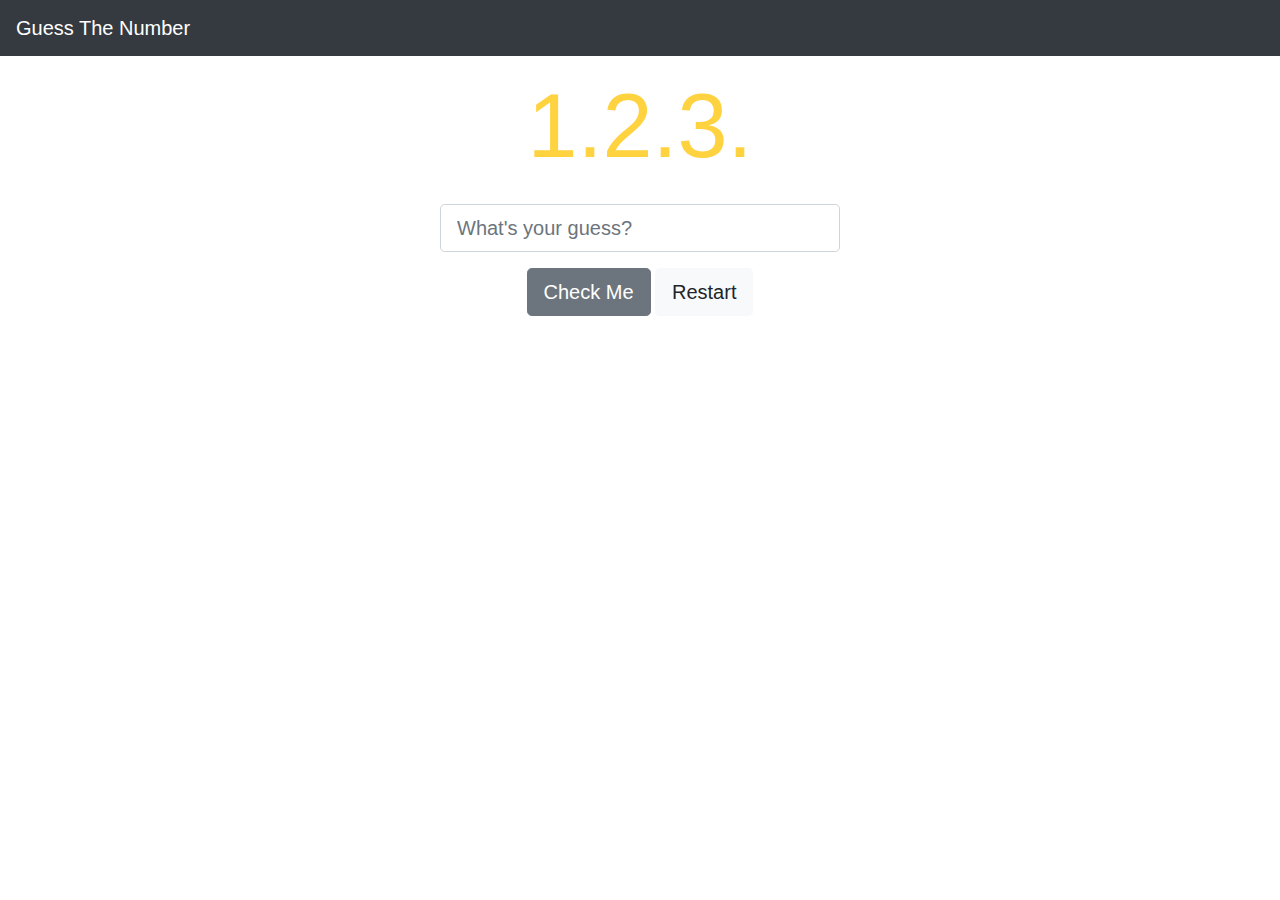
<file: module2 - guss the number/index.html>
<!DOCTYPE html>
<html>
<head>
    <title>Guess The Number</title>
    <link rel="stylesheet" href="https://stackpath.bootstrapcdn.com/bootstrap/4.3.1/css/bootstrap.min.css" integrity="sha384-ggOyR0iXCbMQv3Xipma34MD+dH/1fQ784/j6cY/iJTQUOhcWr7x9JvoRxT2MZw1T" crossorigin="anonymous">
    <link rel="stylesheet" type="text/css" href="style.css">
    <script src="script.js"></script>
</head>
<body class="text-center">
    <nav class="navbar navbar-dark bg-dark">
        <!-- Navbar content -->
        <a class="navbar-brand" href="#">Guess The Number</a>
    </nav>
    <main>
        <h1 class="banner p-3">1.2.3.</h1>
        <div class="form-group ">
            <input id="number-guess" class="form-control form-control-lg" type="number" placeholder="What's your guess?">
        </div>
        <div id="result">
            <!-- This is where the result will be-->
        </div>
        <button type="button" id="number-submit" class="btn btn-lg btn-secondary">Check Me</button>
        <button type="button" id="restart-game" class="btn btn-lg btn-light">Restart</button>
        <div id="history">
            <!-- This is where the guess history will be-->
        </div>
    </main>
</body>
</html>
</file>
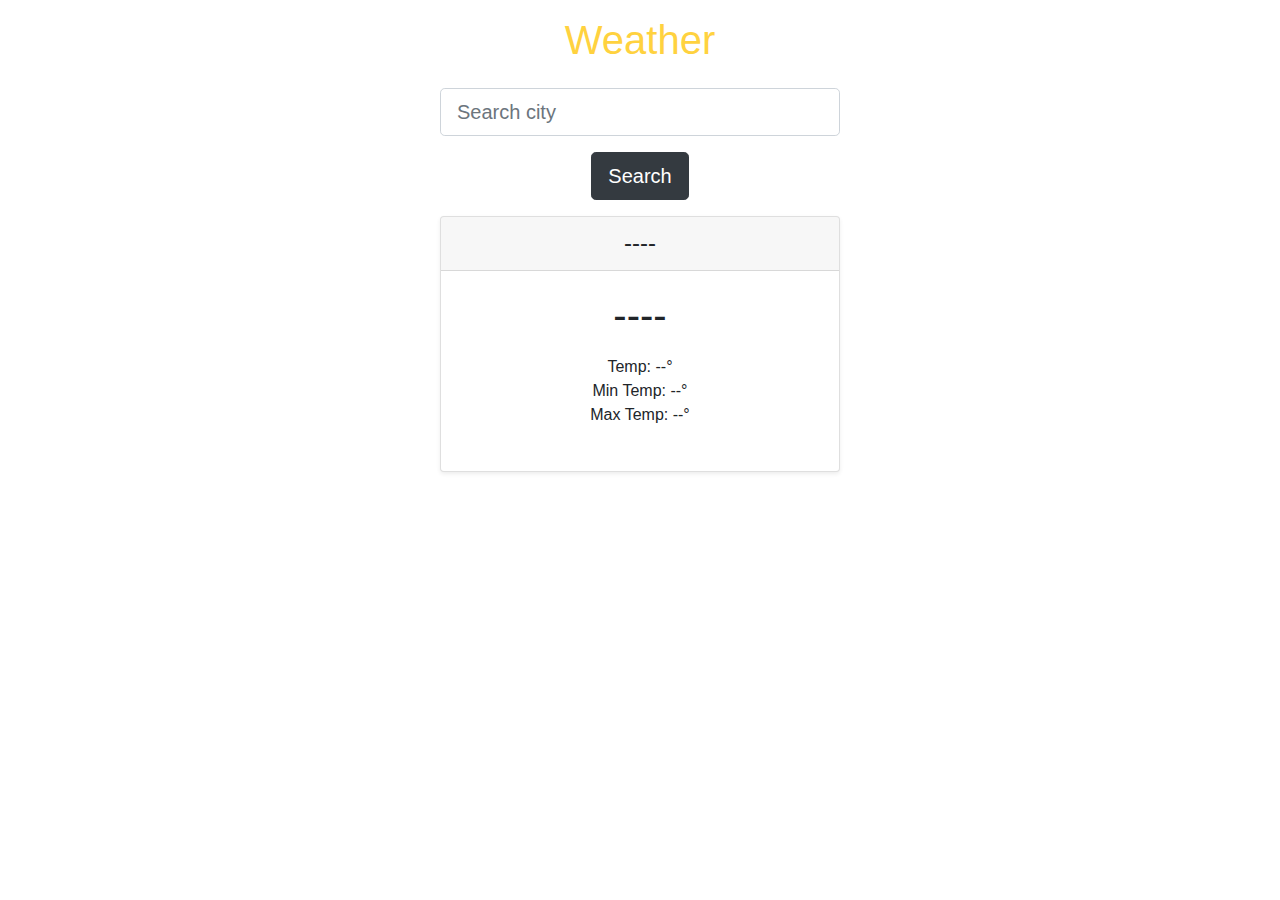
<file: module6 - advanced es6+/create-weather-app/index.html>
<!DOCTYPE html>
<html>
<head>
    <title>Weather App</title>
    <link rel="stylesheet" href="https://stackpath.bootstrapcdn.com/bootstrap/4.3.1/css/bootstrap.min.css" integrity="sha384-ggOyR0iXCbMQv3Xipma34MD+dH/1fQ784/j6cY/iJTQUOhcWr7x9JvoRxT2MZw1T" crossorigin="anonymous">
    <link rel="stylesheet" type="text/css" href="style.css">
    <script src="script.js"></script>
</head>
<body class="text-center">
    <main>
        <h1 class="banner p-3">Weather</h1>
        <div class="form-group">
            <input id="city-input" class="form-control form-control-lg" type="text" placeholder="Search city">
        </div>
        <button type="button" onclick="searchCity()" class="btn btn-lg btn-dark">Search</button>
        <div id="weather-output" class="mt-3">
          <div class="card-deck mb-3 text-center">
              <div class="card mb-4 shadow-sm">
                <div class="card-header">
                  <h4 id="city-name" class="my-0 font-weight-normal">----</h4>
                </div>
                <div class="card-body">
                  <h1 id="weather-type" class="card-title">----</h1>
                  <ul class="list-unstyled mt-3 mb-4">
                    <li>Temp: <span id="temp">--</span>°</li>
                    <li>Min Temp: <span id="min-temp">--</span>°</li>
                    <li>Max Temp: <span id="max-temp">--</span>°</li>
                  </ul>
                </div>
              </div>
          </div>
        </div>
    </main>
</body>
</html>
</file>
<file: module2 - guss the number/style.css>
#number-guess, #result, #history {
    max-width: 400px;
    margin: 0 auto;
}

#history {
    margin-top: 16px;
}
  
.banner {
    color: #FFD23F;
    font-size: 90px;
    font-family: sans-serif;
}
</file>
<file: module6 - advanced es6+/create-weather-app/style.css>
#city-input, #weather-output {
  max-width: 400px;
  margin: 0 auto;
}

.banner {
  color: #FFD23F;
  font-family: sans-serif;
}
</file>
